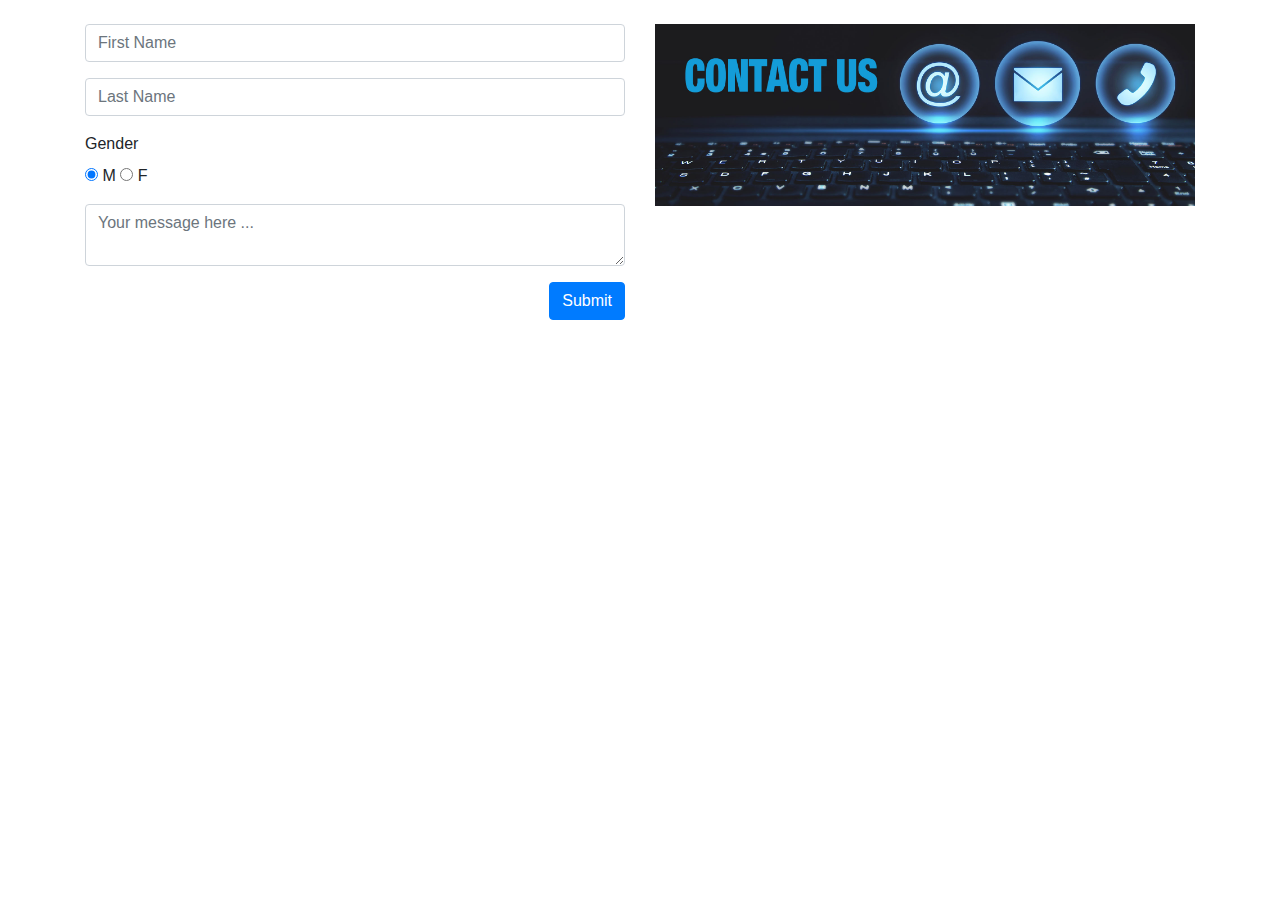
<file: Homework7/index.html>
<!DOCTYPE html>
<html lang="en">
<head>
    <meta charset="UTF-8">
    <meta http-equiv="X-UA-Compatible" content="IE=edge">
    <meta name="viewport" content="width=device-width, initial-scale=1.0">
    <title>ContactFormValidation</title>
    <link rel="stylesheet" href="style.css">
    <link rel="stylesheet" href="https://stackpath.bootstrapcdn.com/bootstrap/4.4.1/css/bootstrap.min.css" integrity="sha384-Vkoo8x4CGsO3+Hhxv8T/Q5PaXtkKtu6ug5TOeNV6gBiFeWPGFN9MuhOf23Q9Ifjh" crossorigin="anonymous">
</head>
<body>
<div id="contactFormContainer">
    <div class="container my-4">
        <div class="row">
            <div class="col-md-12">
                <div id="alert" class="alert" role="alert">
                    <button type="button" class="close" data-dismiss="alert" aria-label="Close">
                        <span aria-hidden="true">&times;</span>
                    </button>
                  </div>
            </div>
            <div id="fields" class="col-md-6 mb-3">
                <form id="contactForm" action="#">
                    <div class="form-group">
                        <input type="text" id="firstName" class="form-control field" placeholder="First Name">
                    </div>
                    <div class="form-group">
                        <input type="text" id="lastName" class="form-control field" placeholder="Last Name">
                    </div>
                    <div class="form-group">
                        <label for="">Gender</label>
                        <fieldset id="gender">
                            <input type="radio" value="M" name="gender" checked> M
                            <input type="radio" value="F" name="gender"> F
                          </fieldset>
                    </div>
                    <div class="form-group">
                        <textarea name="message" id="message" class="form-control field" placeholder="Your message here ..."></textarea>
                    </div>
                    <div class="text-right">
                        <button class="btn btn-primary btn-submit">
                            Submit
                        </button>
                    </div>
            
                </form>
            </div>
            <div class="col-md-6">
                <img src="Contact-us.jpg" class="img-fluid" alt="contact us">
            </div>
        </div>
    </div>
</div>
<script src="app.js"></script>
<script src="https://code.jquery.com/jquery-3.4.1.slim.min.js" integrity="sha384-J6qa4849blE2+poT4WnyKhv5vZF5SrPo0iEjwBvKU7imGFAV0wwj1yYfoRSJoZ+n" crossorigin="anonymous"></script>
<script src="https://cdn.jsdelivr.net/npm/popper.js@1.16.0/dist/umd/popper.min.js" integrity="sha384-Q6E9RHvbIyZFJoft+2mJbHaEWldlvI9IOYy5n3zV9zzTtmI3UksdQRVvoxMfooAo" crossorigin="anonymous"></script>
<script src="https://stackpath.bootstrapcdn.com/bootstrap/4.4.1/js/bootstrap.min.js" integrity="sha384-wfSDF2E50Y2D1uUdj0O3uMBJnjuUD4Ih7YwaYd1iqfktj0Uod8GCExl3Og8ifwB6" crossorigin="anonymous"></script>
</body>
</html>
</file>
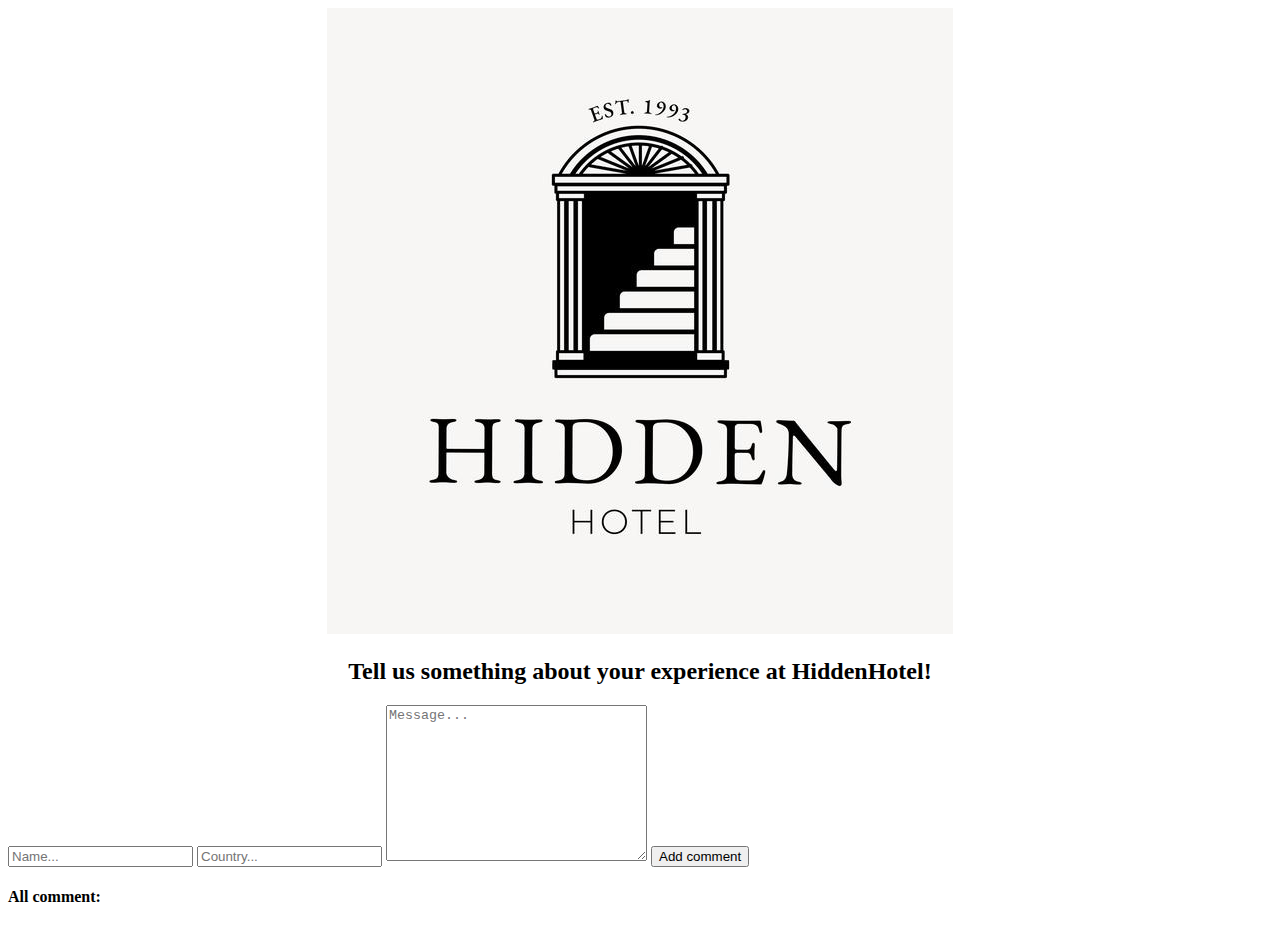
<file: Homework8/index.html>
<!DOCTYPE html>
<html lang="en">
<head>
    <meta charset="UTF-8">
    <meta http-equiv="X-UA-Compatible" content="IE=edge">
    <meta name="viewport" content="width=device-width, initial-scale=1.0">
    <title>Comment Box</title>
</head>
<body>
    <div class="page-title">
       <center><img src="logoo.jpg"></center>
    </div>
    <div class="content-wrapper">
        <div class="msg-box">
            <center><h2>Tell us something about your experience at HiddenHotel!</h2></center>
            <form>
                <input type="text" placeholder="Name..." id="name">
                <input type="text"placeholder="Country..." id="country">
                <textarea name="message" id="message" cols="30" rows="10" placeholder="Message..."></textarea>
                <button type = "button">Add comment</button>
            </form>
        </div>
    </div>
    <div class="all-msg">
        <h4>All comment:</h4>
    </div>
    <script src="app.js"></script>
</body>
</html>
</file>
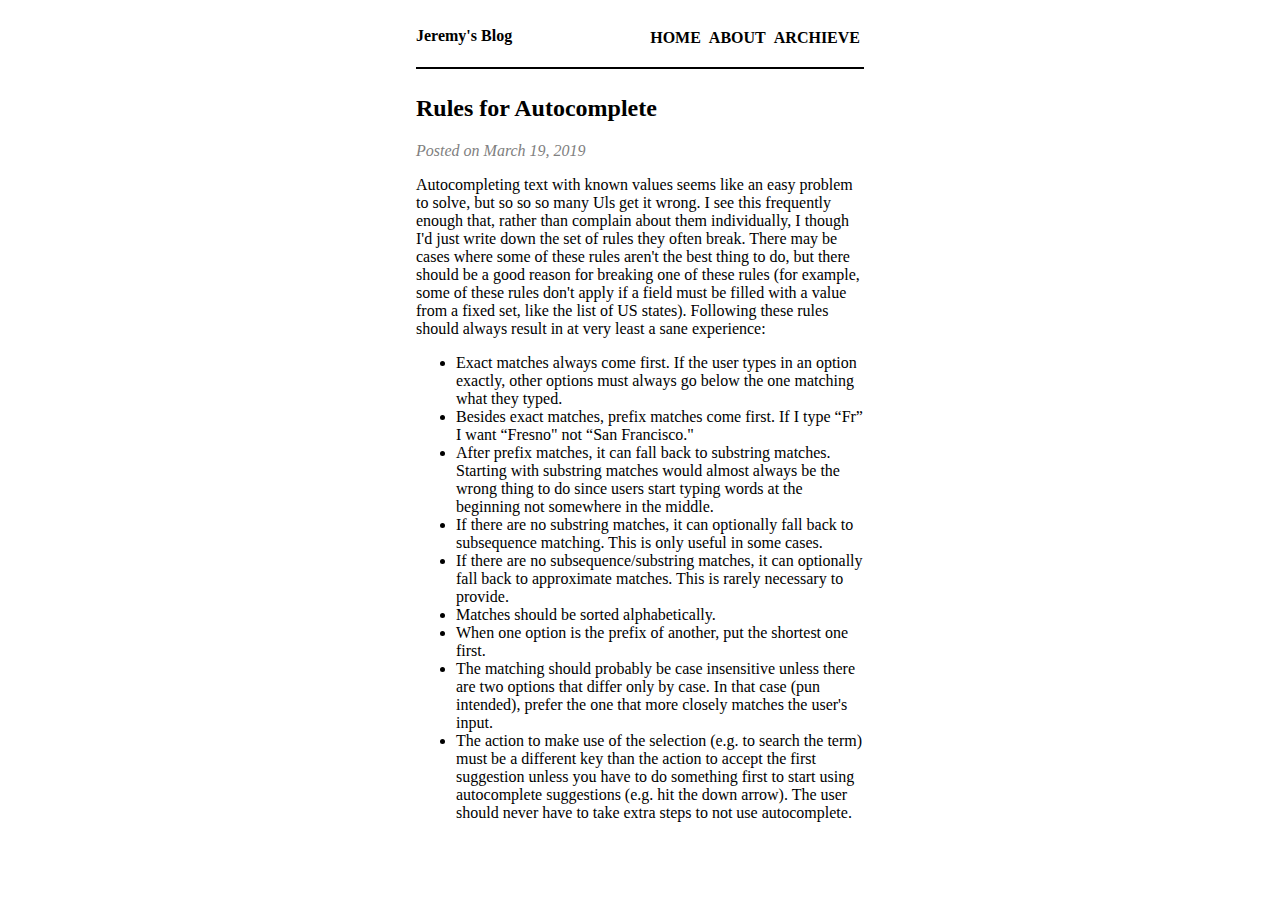
<file: Homework2/Temahtml_02.html>
<html>
<head>
<style>
li a {
  float: Right;
  display: block;
  color: black;
  padding: 2px 4px;
  text-decoration: none;
}
div{
  list-style-type: none;
  margin: 0;
  padding: 3;
  
  margin-right: 405px;
  margin-left: 405px;
}
#container1
{
    text-align: right;
    margin-right: 405px;
    margin-left: 405px;
}
p1
{
color:gray;
}
h1 {
  border-bottom: 2px solid black;
  margin: 0;
  padding: 0;
}
</style>
</head>
<body>
<div
    <ul1>
        <b>
          <li><a href="#home">ARCHIEVE</a></li>
          <li><a href="#news">ABOUT</a></li>
          <li><a href="#contact">HOME</a></li>
          <li><p>Jeremy's Blog</p></li>
        </b>
    </ul1>
</div>
<div id="container1">
<h1></h1>
</div>
<div>
  <h2>Rules for Autocomplete</h2>
  <p1><em>Posted on March 19, 2019</em></p1>
<p>Autocompleting text with known values seems like an easy problem to solve, but
so so so many Uls get it wrong. I see this frequently enough that, rather than
complain about them individually, I though I'd just write down the set of rules they
often break.
There may be cases where some of these rules aren't the best thing to do, but there
should be a good reason for breaking one of these rules (for example, some of these
rules don't apply if a field must be filled with a value from a fixed set, like the list
of US states). Following these rules should always result in at very least a sane
experience:
<ul>
<li>Exact matches always come first. If the user types in an option exactly, other
options must always go below the one matching what they typed.
<li> Besides exact matches, prefix matches come first. If I type “Fr” I want
“Fresno" not “San Francisco."
<li> After prefix matches, it can fall back to substring matches. Starting with
substring matches would almost always be the wrong thing to do since users start typing words at the beginning not somewhere in the middle.
<li>If there are no substring matches, it can optionally fall back to subsequence
matching. This is only useful in some cases.
<li> If there are no subsequence/substring matches, it can optionally fall back to
approximate matches. This is rarely necessary to provide.
<li>Matches should be sorted alphabetically.
<li>When one option is the prefix of another, put the shortest one first.
<li>The matching should probably be case insensitive unless there are two options
that differ only by case. In that case (pun intended), prefer the one that more
closely matches the user's input.
<li>The action to make use of the selection (e.g. to search the term) must be a
different key than the action to accept the first suggestion unless you have to
do something first to start using autocomplete suggestions (e.g. hit the down
arrow). The user should never have to take extra steps to not use
autocomplete.
</ul>
</p>
</div>
</body>
</file>
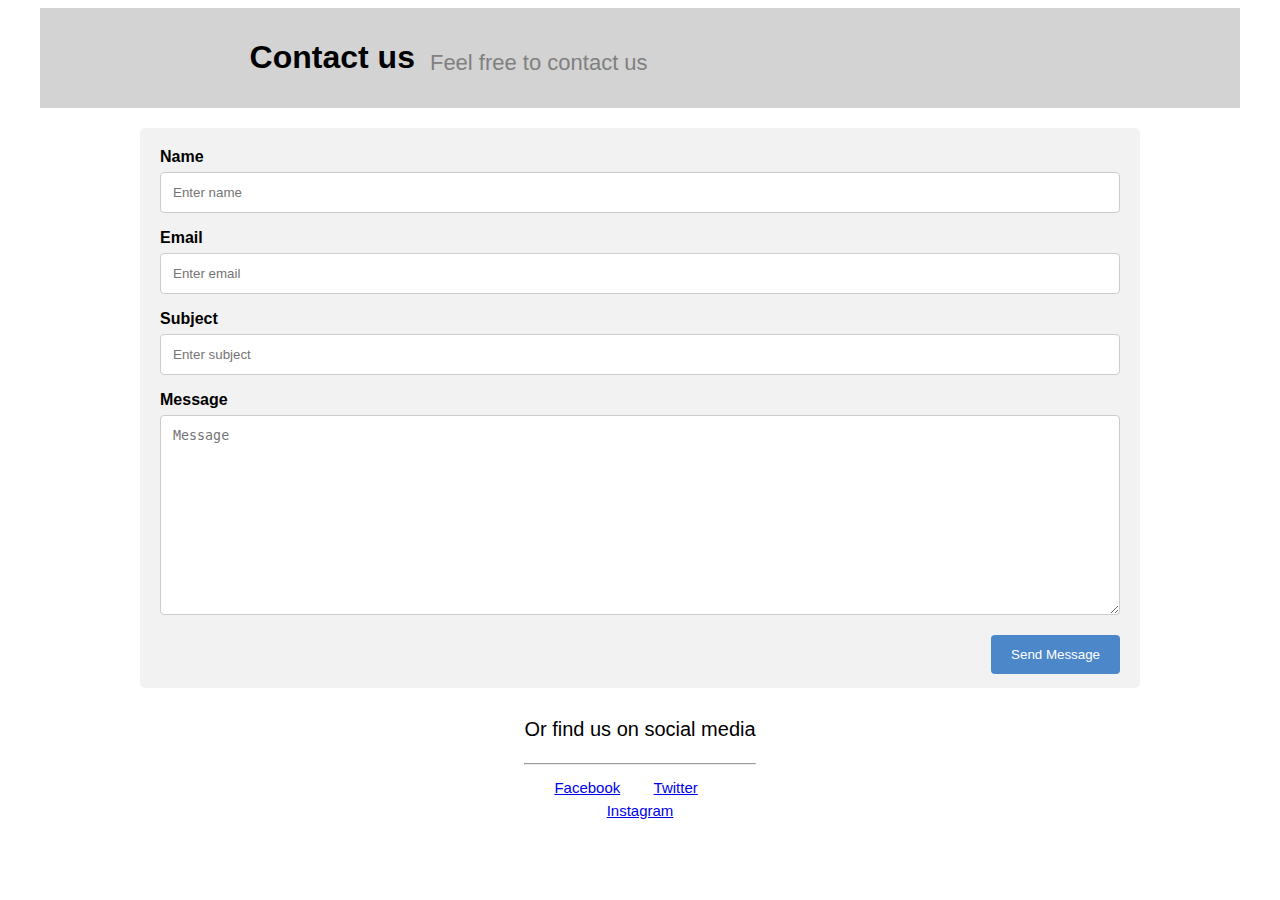
<file: Homework4/Tema4.html>
<!DOCTYPE html>
<html>
<head>
<meta name="viewport" content="width=device-width, initial-scale=1">
<style>
  body {font-family: Arial, Helvetica, sans-serif;}
* {box-sizing: border-box;}

input[type=text], select, textarea {
  width: 100%;
  padding: 12px;
  border: 1px solid #ccc;
  border-radius: 4px;
  box-sizing: border-box;
  margin-top: 6px;
  margin-bottom: 16px;
  resize: vertical;
}

input[type=submit] {
  float:right;
  background-color:rgb(76, 135, 202);
  color: white;
  padding: 12px 20px;
  border: none;
  border-radius: 4px;
  cursor: pointer;
}

input[type=submit]:hover {
  background-color: blue;
}

.container1 {
  border-radius: 5px;
  background-color: #f2f2f2;
  padding: 20px;
  margin: auto;
  width: 1000px;
  height: 560px;
  margin-bottom: 20px;
}
}
.right {
  width: 50%;
  display: inline-block;
  }
  .center {
  display:flex;
  align-items: flex-end;
  margin: auto;
  width: 95%;
  padding: 10px;
  background-color: lightgrey;
  height: 13%;
  margin-bottom: 20px;
}
.container2
{
  margin-top: 20px;
  margin: auto;
  width: 20%;
  padding: 10px;

}

p{
  text-indent: 15px;
  font-size: 22px;
  color: gray;
}
p1
{
  
  font-size: 20px;
}
p2
{
  font-size: 15px;
}

h1{
  text-indent: 200px;
}
</style>
</head>
<body>

<div class="center">
  <h1>Contact us</h1>
  <p>Feel free to contact us</p>
</div>
<div class="container1">
    <label for="fname"><b>Name</b></label>
    <input type="text" id="fname" placeholder="Enter name">

    <label for="lname"><b>Email</b></label>
    <input type="text" id="lname"  placeholder="Enter email">

    <label for="ssubject"><b>Subject</b></label>
    <input type="text" id="ssubject"  placeholder="Enter subject">

    <label for="half right subject"><b>Message</b></label>
    <textarea id="subject" name="subject" placeholder="Message" style="height:200px"></textarea>

    <input type="submit" value="Send Message">
  </form>
</div>

<center class="container2">
  <p1><center>Or find us on social media</p></center></p>
  <hr>
  <p2><a href=https://www.facebook.com/>Facebook</a></p2> &nbsp;&nbsp;&nbsp;&nbsp;
  <p2><a href=https://twitter.com//>Twitter</a></p2> &nbsp;&nbsp;&nbsp;&nbsp;
  <p2><a href=https://instagram.com//>Instagram</a></p2>
</div>

</body>
</html>
</file>
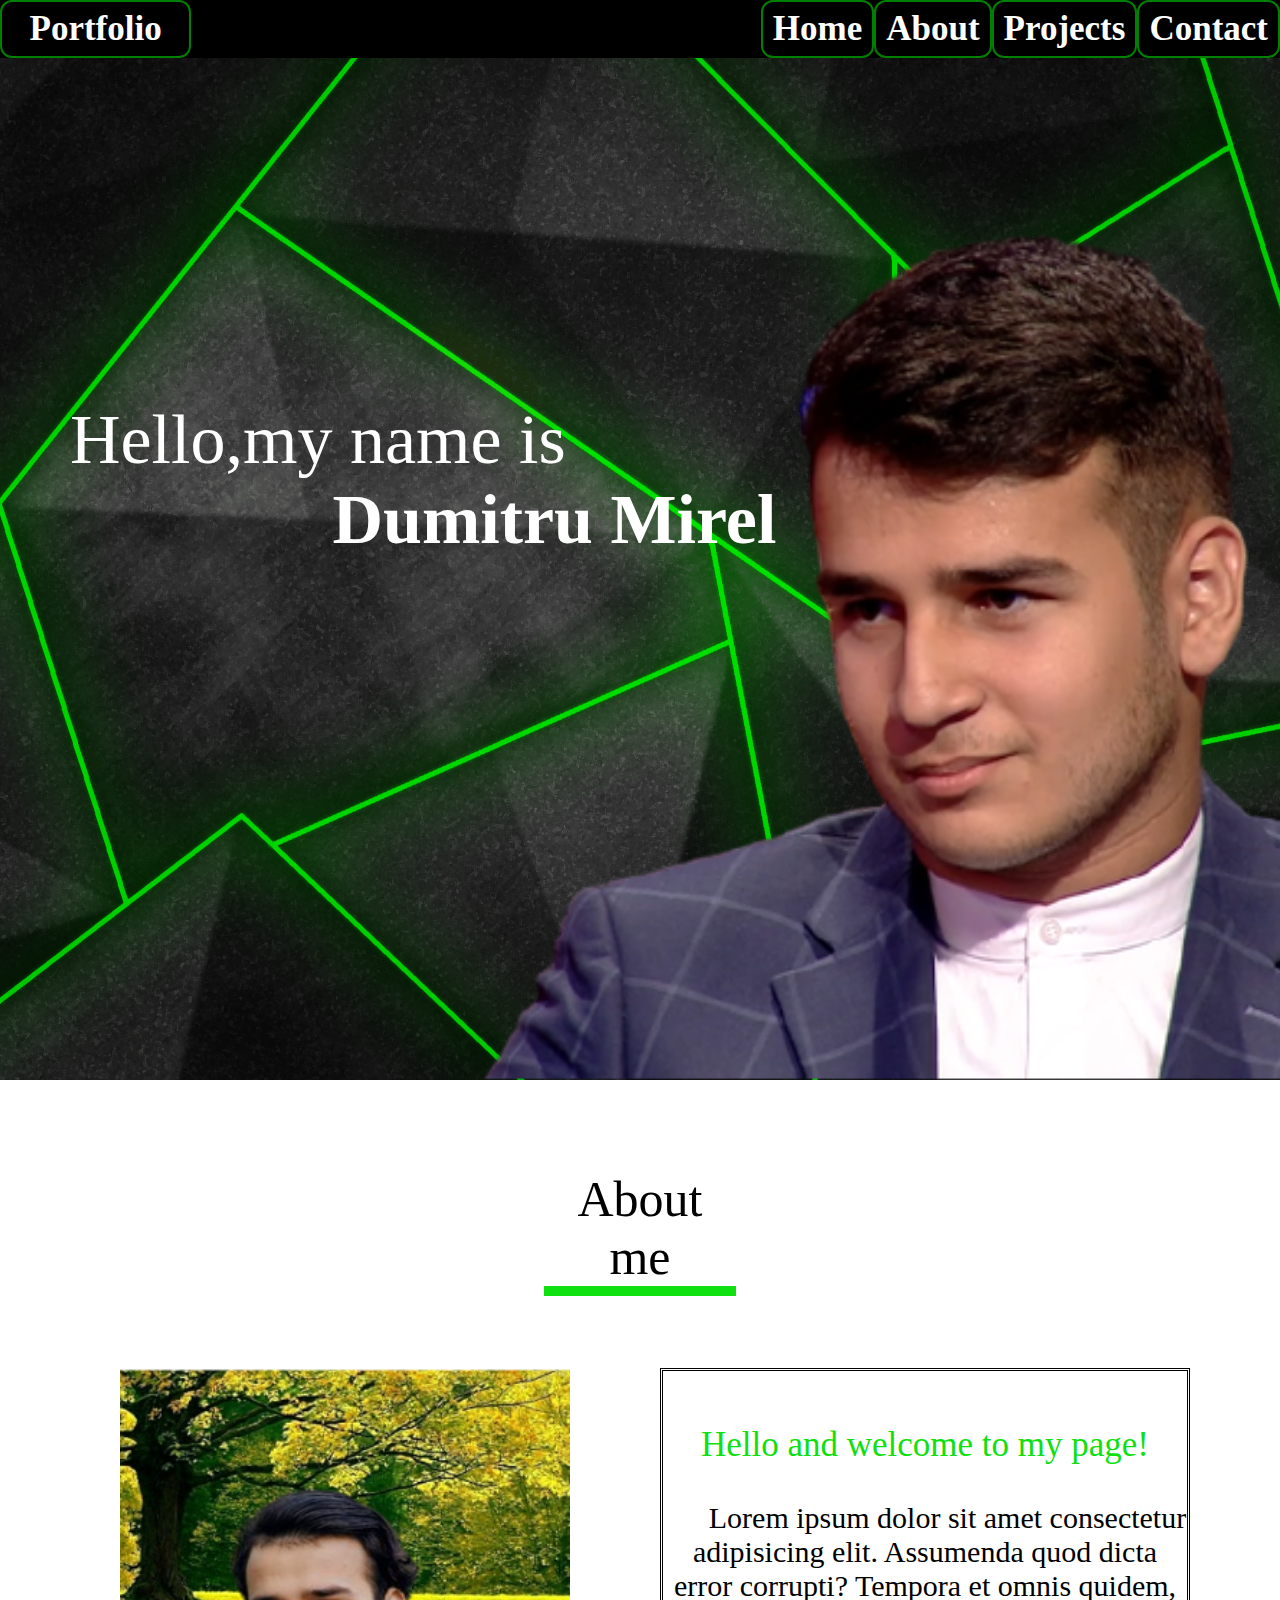
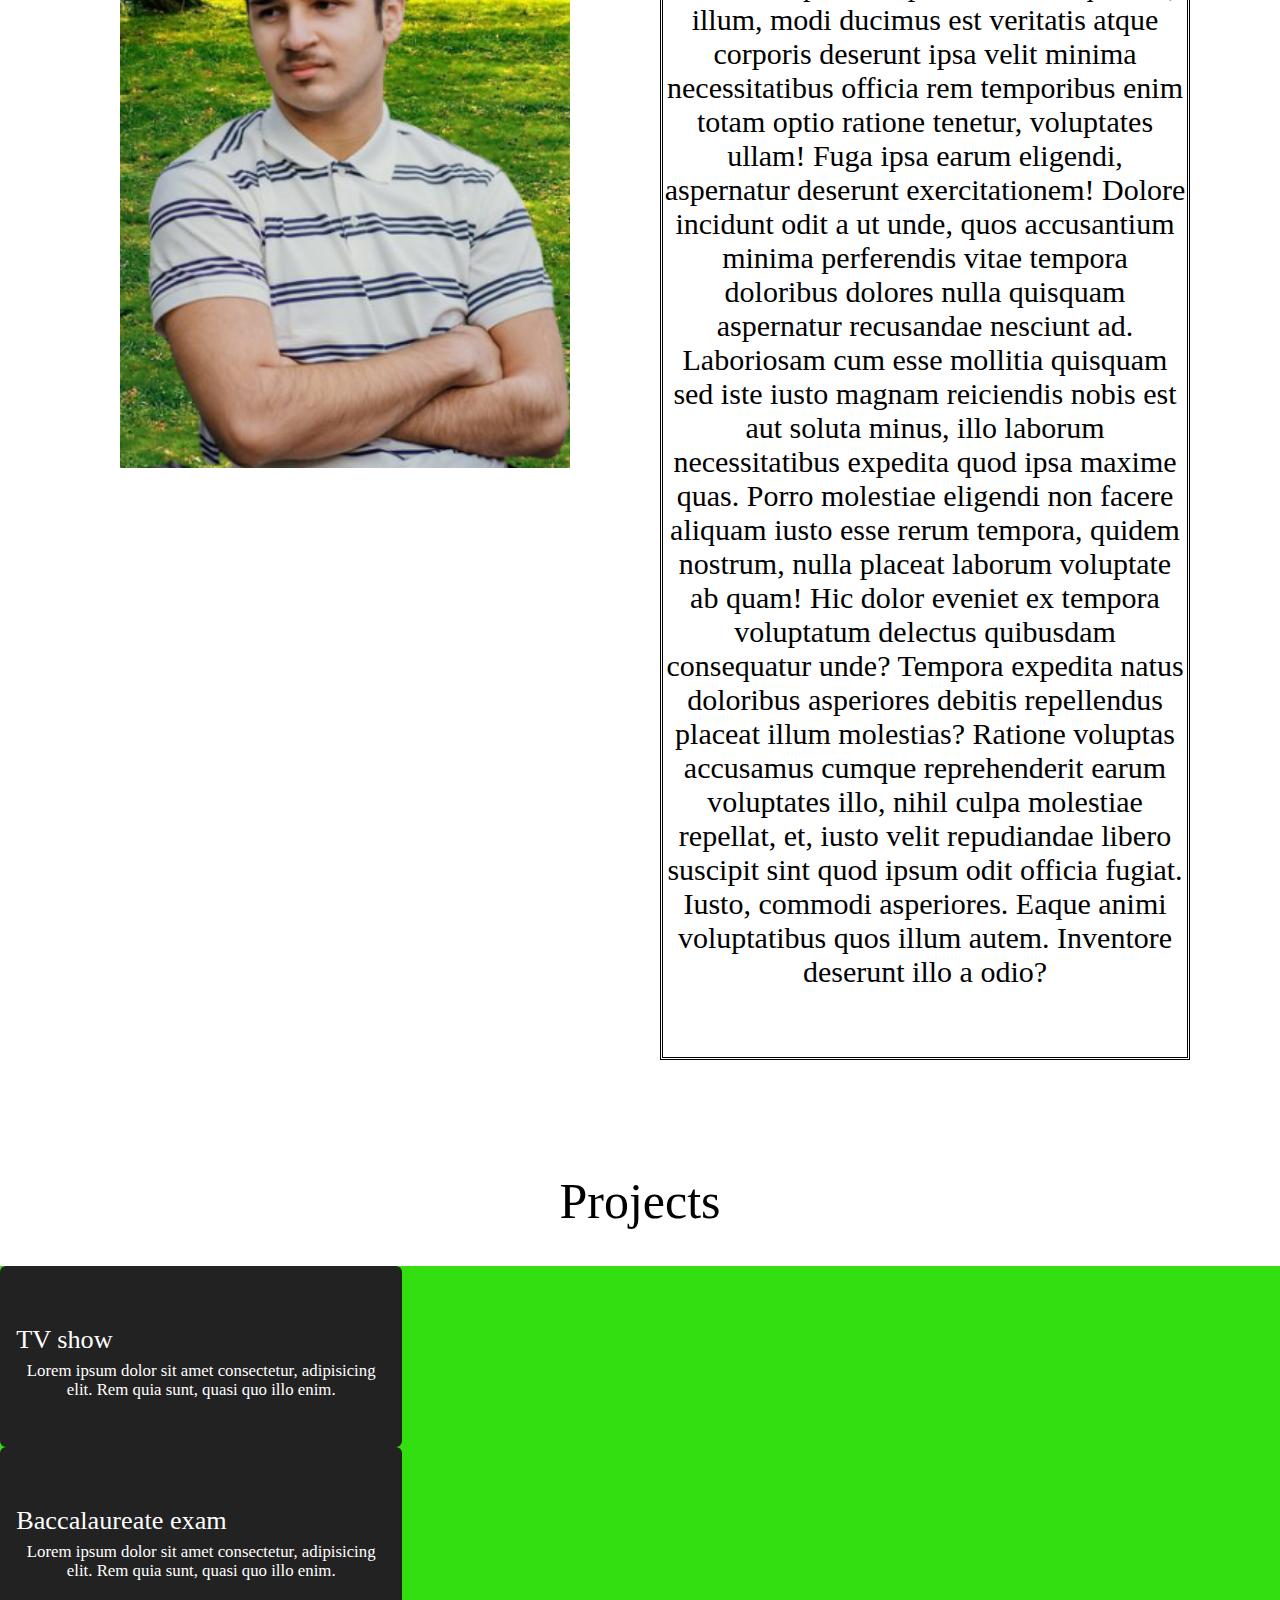
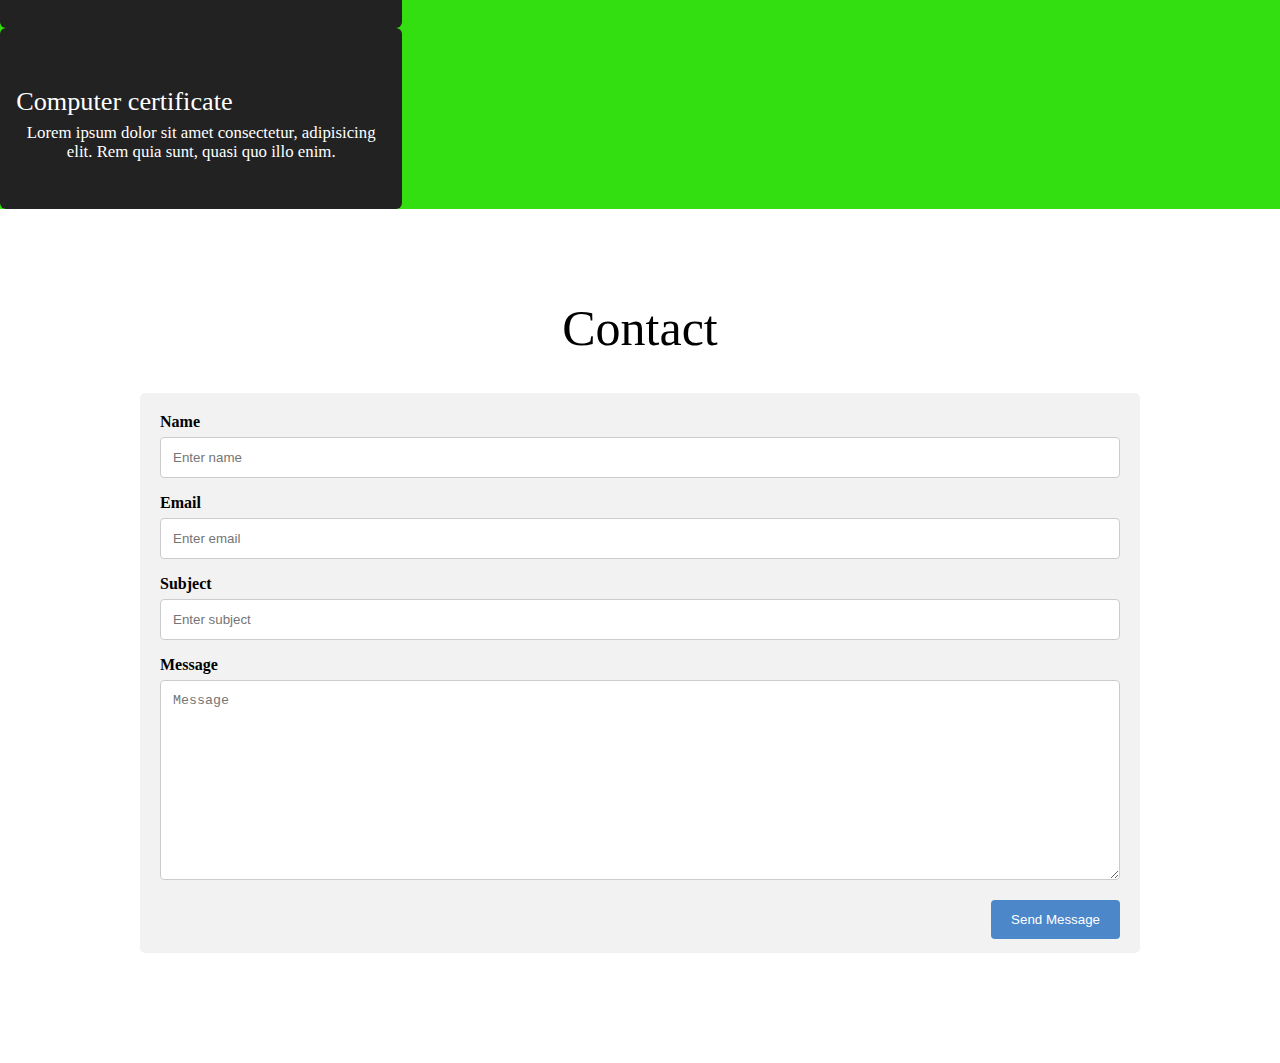
<file: Homework5/h5.html>
<!DOCTYPE html>
<html lang="en">
<head>
    <meta charset="UTF-8">
    <meta http-equiv="X-UA-Compatible" content="IE=edge">
    <meta name="viewport" content="width=device-width, initial-scale=1.0">
    <title>Portfolio</title>
    <link rel="stylesheet" href="style.css">
</head>
<body>
  <div class="navbar">
    <ul>
      <li><a href= "#">&nbsp;&nbsp;Portfolio&nbsp;&nbsp;</a></li>
      <li style="float:right"><a  href="#Contact">Contact</a></li>   
      <li style="float:right"><a  href="#Projects">Projects</a></li>
      <li style="float:right"><a  href="#About">About</a></li>
      <li style="float:right"><a  href="#Home">Home</a></li>
    </ul>
  </div>
  <div class="Home" id="Home">
    <div class="text1">
      <br><br><br><br><br>
      <p>&nbsp;&nbsp;&nbsp;&nbsp;Hello,my name is</p>
      <p1>&nbsp;&nbsp;&nbsp;&nbsp;&nbsp;&nbsp;&nbsp;&nbsp;&nbsp;&nbsp;&nbsp;&nbsp;&nbsp;&nbsp;&nbsp;&nbsp;&nbsp;&nbsp;&nbsp;<b>Dumitru Mirel</b></p1>
    </div>
  </div><br><br><br><br><br>
  <div class="About" id="About">
    <div class="text2">
      <p2>About me</p2><br></div>
  </div><br><br><br><br>
  <center>
  <div class="About2">
    <br><br><br><br><br>
    <div class="Img">
      <img src="eu2.png" alt=" ">
    </div>
    <div class="right">
      <br><br><br>
      <div class="text3">Hello and welcome to my page!</div><br><br>
      <p4>&nbsp;&nbsp;&nbsp;&nbsp;&nbsp;&nbsp;Lorem ipsum dolor sit amet consectetur adipisicing elit. Assumenda quod dicta error corrupti? Tempora et omnis quidem, illum, modi ducimus est veritatis atque corporis deserunt ipsa velit minima necessitatibus officia rem temporibus enim totam optio ratione tenetur, voluptates ullam! Fuga ipsa earum eligendi, aspernatur deserunt exercitationem! Dolore incidunt odit a ut unde, quos accusantium minima perferendis vitae tempora doloribus dolores nulla quisquam aspernatur recusandae nesciunt ad. Laboriosam cum esse mollitia quisquam sed iste iusto magnam reiciendis nobis est aut soluta minus, illo laborum necessitatibus expedita quod ipsa maxime quas. Porro molestiae eligendi non facere aliquam iusto esse rerum tempora, quidem nostrum, nulla placeat laborum voluptate ab quam! Hic dolor eveniet ex tempora voluptatum delectus quibusdam consequatur unde? Tempora expedita natus doloribus asperiores debitis repellendus placeat illum molestias? Ratione voluptas accusamus cumque reprehenderit earum voluptates illo, nihil culpa molestiae repellat, et, iusto velit repudiandae libero suscipit sint quod ipsum odit officia fugiat. Iusto, commodi asperiores. Eaque animi voluptatibus quos illum autem. Inventore deserunt illo a odio?<br><br><br>
    </p4>
  </div></center>
  <br><br><br><br>
  <div class="text2" id="Projects">
    <p2>Projects</p2><br></div>
  <br><br>
  <div class="projects0">
    
    <div class="card">
      <div class="box">
        <i class="fas fa-tv"></i>
        <div class="text">TV show</div>
        <p>Lorem ipsum dolor sit amet consectetur, adipisicing elit. Rem quia sunt, quasi quo illo enim.</p>
      </div>
    </div>
      <div class="card">
        <div class="box">
          <i class="fas fa-balance-scale"></i>
          <div class="text">Baccalaureate exam</div>
          <p>Lorem ipsum dolor sit amet consectetur, adipisicing elit. Rem quia sunt, quasi quo illo enim.</p>
        </div>
      </div>
      <div class="card">
        <div class="box">
          <i class="fas fa-code"></i>
          <div class="text">Computer certificate</div>
          <p>Lorem ipsum dolor sit amet consectetur, adipisicing elit. Rem quia sunt, quasi quo illo enim.</p>
        </div>
      </div>
    </div>
    <br><br><br><br><br>
    <div class="text2" id="Projects">
      <p2>Contact</p2><br></div>
    <br><br>
    <div class="container1" id="Contact">
        <label for="fname"><b>Name</b></label>
        <input type="text" id="fname" placeholder="Enter name">
    
        <label for="lname"><b>Email</b></label>
        <input type="text" id="lname"  placeholder="Enter email">
    
        <label for="ssubject"><b>Subject</b></label>
        <input type="text" id="ssubject"  placeholder="Enter subject">
    
        <label for="half right subject"><b>Message</b></label>
        <textarea id="subject" name="subject" placeholder="Message" style="height:200px"></textarea>
    
        <input type="submit" value="Send Message">
      </form>
    </div>
    <br><br><br><br><br>
</body>
</html>
</file>
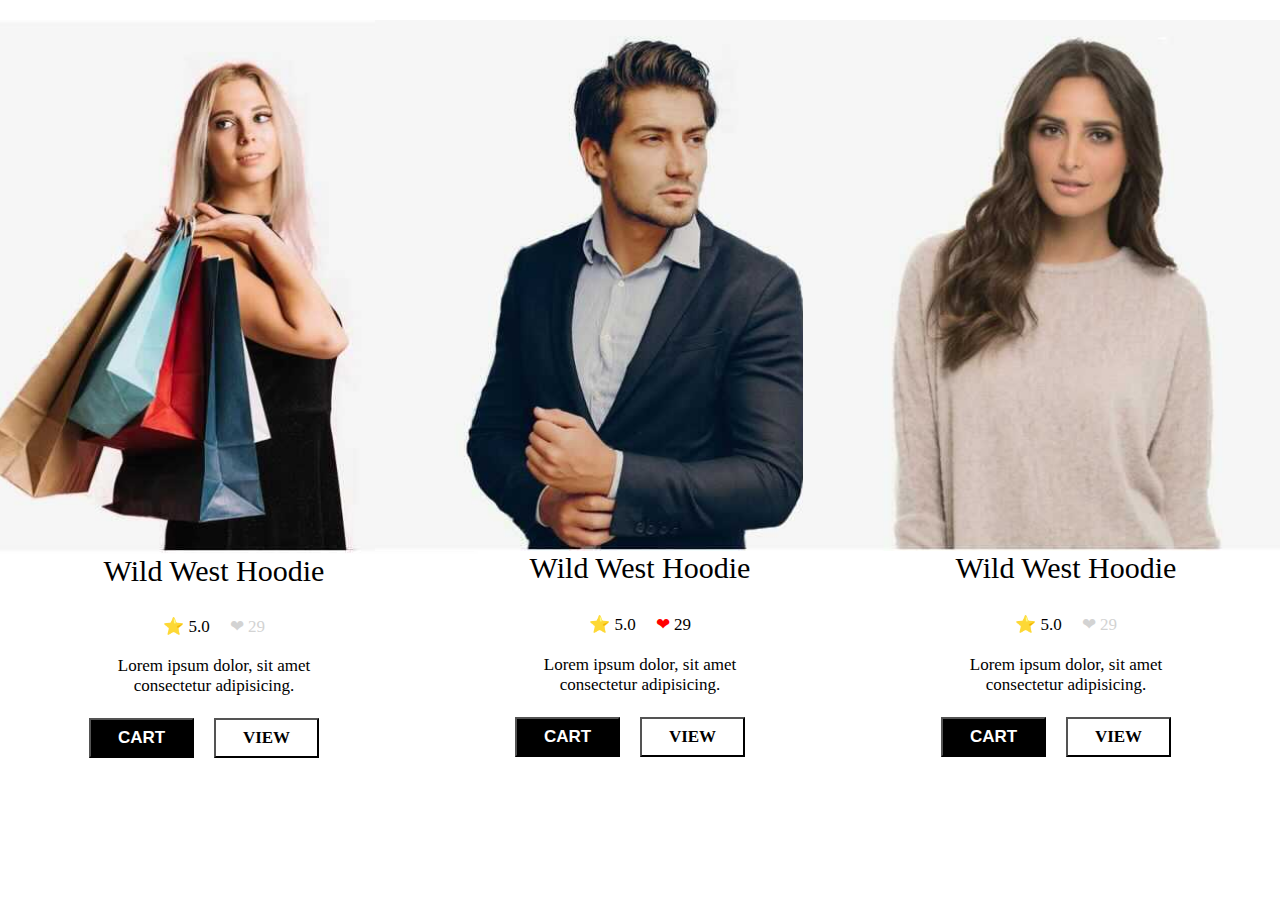
<file: Homewrok3/Tema3.html>
<!DOCTYPE html>
<html lang="en">
  <head>
    <meta charset="UTF-8" />
    <meta http-equiv="X-UA-Compatible" content="IE=edge" />
    <meta name="viewport" content="width=device-width, initial-scale=1.0" />
    <title>Homework 3</title>
    <link rel="stylesheet" href="homework3.css" />
  </head>
  <body>
    <div id="bigcontainer">
      <div id="contleft" class="secondmain">
        <div id="dim" class="picdiv">
          <img src="Imagini/wild1.jpg" alt="" />
        </div>
        <div id="description1" class="indiv wild">Wild West Hoodie</div>
        <div id="starheart1" class="indiv starh">
          <div class="star">&#11088; 5.0</div>
          <div class="heart">&#10084; 29</div>
        </div>
        <div id="desc1" class="indiv longdesc">
          Lorem ipsum dolor, sit amet consectetur adipisicing.
        </div>
        <div id="buttons1" class="indiv buttons">
          <input class="buttoncart" type="button" value="CART" />
          <input class="buttonview" type="button" value="VIEW" />
        </div>
      </div>
      <div id="contmid" class="secondmain">
        <div id="pic2" class="picdiv"><img src="Imagini/wild3.jpg" alt="" /></div>
        <div id="description2" class="indiv wild">Wild West Hoodie</div>
        <div id="starheart2" class="indiv starh">
          <div class="star">&#11088; 5.0</div>
          <div class="heartred"><span>&#10084;</span> 29</div>
        </div>
        <div id="desc2" class="indiv longdesc">
          Lorem ipsum dolor, sit amet consectetur adipisicing.
        </div>
        <div id="buttons2" class="indiv buttons">
          <input class="buttoncart" type="button" value="CART" />
          <input class="buttonview" type="button" value="VIEW" />
        </div>
      </div>
      <div id="contright" class="secondmain">
        <div id="pic3" class="picdiv"><img src="Imagini/wild2.jpg" alt="" /></div>
        <div id="description3" class="indiv wild">Wild West Hoodie</div>
        <div id="starheart3" class="indiv starh">
          <div class="star">&#11088; 5.0</div>
          <div class="heart">&#10084; 29</div>
        </div>
        <div id="desc3" class="indiv longdesc">
          Lorem ipsum dolor, sit amet consectetur adipisicing.
        </div>
        <div id="buttons3" class="indiv buttons">
          <input class="buttoncart" type="button" value="CART" />
          <input class="buttonview" type="button" value="VIEW" />
        </div>
      </div>
    </div>
  </body>
</html>
</file>
<file: Homework7/style.css>
* {
    margin: 0;
    padding: 0;
    box-sizing: border-box;
    font-family: Verdana, Geneva, Tahoma, sans-serif;
}

.alert {
    display: none;
}

.check {
    float: left;
    margin: 0;
    width: 24px;
    height: 24px;
    padding: 0;
    margin-right: 20px;
    background: #2B8F35;
    color: white;
    border-radius: 50%;
    text-align: center;
}
</file>
<file: Homework5/style.css>
@import url('https://fonts.googleapis.com/css2?family=Arvo&family=Barlow:ital,wght@0,400;0,500;0,600;1,300&display=swap');
.navbar{
    list-style-type: none;
    background-color: black;
    width: 100%;
    position: fixed;
    z-index: 999;
  }
li {
  float: left;
}
li a {
  border: 2px solid green;
  border-radius: 12px;
  padding: 5px;
  font-size: 35px;
  font-weight: 600;
  display: block;
  color:white;
  text-align: center;
  padding: 7px 10px;
  text-decoration: none;
}
li a:hover:not(.active) {
  background-color: lightgreen;
}
.active{
  background-color: lightgreen;
}
*
{
  margin: 0;
  padding: 0;
  box-sizing: border-box;
  text-decoration: none;
}
.Home{
  text-size-adjust: fixed;
  display: flex;
  background-image: url(eu1.png);
  background-repeat: no-repeat;
  height: 1080px;
  background-position: center;
  font-size: 70px;
  color: white;

}
@media (max-width: 500px)
{

}
.About{
  
  width:15%;
  border-bottom: 10px solid rgb(15, 224, 15);
  margin-top: 20px;
  margin: auto;
}
p2{
  text-align: center;
  font-size: 50px;
}
p3{
  text-align: center;
  font-size: 30px;
}
.text2{
  text-align: center;
}
.About2{
  
  display: flex;
  margin-left: 120px;
  margin-bottom: 40px;
 
}
.Img img{
  
  height: 700px;
  width: 450px;
  object-fit: cover;
}
.right{
  border-style:double ;
  
  margin-left: 90px;
  margin-right: 90px;
  align-items: center;
}
.text3{
  font-size: 35px;
  color: rgb(15, 224, 15);;
}
p4{
  
  font-size: 30px;
}
.projects0{
  color:#fff;
  background: rgb(52, 223, 17);
}

.card{
  display: flex;
  width: calc(33% - 20px);
  background: #222;
  text-align: center;
  border-radius: 6px;
  padding: 50px 25px;
  cursor: pointer;
  transition: all 0.3s ease;
}
.card:hover{
  background: rgb(52, 223, 17);
}
.box{
  
  transition: all 0.3s ease;
  transform: scale(1.05);
}
.i{
  display: flex;
  font-size: 50px;
  color: rgb(52, 223, 17); 
}
.text{
  display: flex;
  font-size: 25px;
  font-weight: 500;
  margin: 10px 0 7px 0;
}


input[type=submit] {
  float:right;
  background-color:rgb(76, 135, 202);
  color: white;
  padding: 12px 20px;
  border: none;
  border-radius: 4px;
  cursor: pointer;
}

input[type=submit]:hover {
  background-color: blue;
}

.container1 {
  border-radius: 5px;
  background-color: #f2f2f2;
  padding: 20px;
  margin: auto;
  width: 1000px;
  height: 560px;
  margin-bottom: 20px;
}
}
.right {
  width: 50%;
  display: inline-block;
  }
  .center {
  display:flex;
  align-items: flex-end;
  margin: auto;
  width: 95%;
  padding: 10px;
  background-color: lightgrey;
  height: 13%;
  margin-bottom: 20px;
}
.container2
{
  margin-top: 20px;
  margin: auto;
  width: 20%;
  padding: 10px;
}
p5{
  text-indent: 15px;
  font-size: 22px;
  color: gray;
}
p6
{
  font-size: 20px;
}
p7
{
  font-size: 15px;
}
h1{
  text-indent: 200px;
}
input[type=text], select, textarea {
  width: 100%;
  padding: 12px;
  border: 1px solid #ccc;
  border-radius: 4px;
  box-sizing: border-box;
  margin-top: 6px;
  margin-bottom: 16px;
  resize: vertical;
}
</file>
<file: Homewrok3/homework3.css>
* {
  font-size: 17px;
  margin: 0px;
  padding: 0px;
}
#bigcontainer {
  display: flex;
  justify-content: space-evenly;
  flex-direction: row;
  height: 800px;
}
.secondmain {
  display: flex;
  flex-direction: column;
  text-align: center;
  align-items: center;
  width: 30%;
  margin: 20px;
}
.dimdiv {
  height: 60%;
}
.indiv {
  display: flex;
  justify-content: center;
  text-align: center;
  height: 10%;
}
.buttoncart {
  color: white;
  background-color: black;
  font-weight: bold;
  margin-right: 20px;
  width: 105px;
  height: 40px;
}
.buttonview {
  font-family: mulish;
  color: black;
  background-color: white;
  font-weight: bold;
  margin-right: 20px;
  width: 105px;
  height: 40px;
}
img {
  height: 100%;
}
.wild {
  font-size: 30px;
  font-family: mulish;
}
.longdesc {
  display: flex;

  font-family: mulish;
  width: 60%;
}
.heart {
  margin-left: 20px;
  color:lightgrey;
}
.heartred > span {
  margin-left: 20px;
  color: red;
}
.starh {
  height: 50px;
}
</file>
